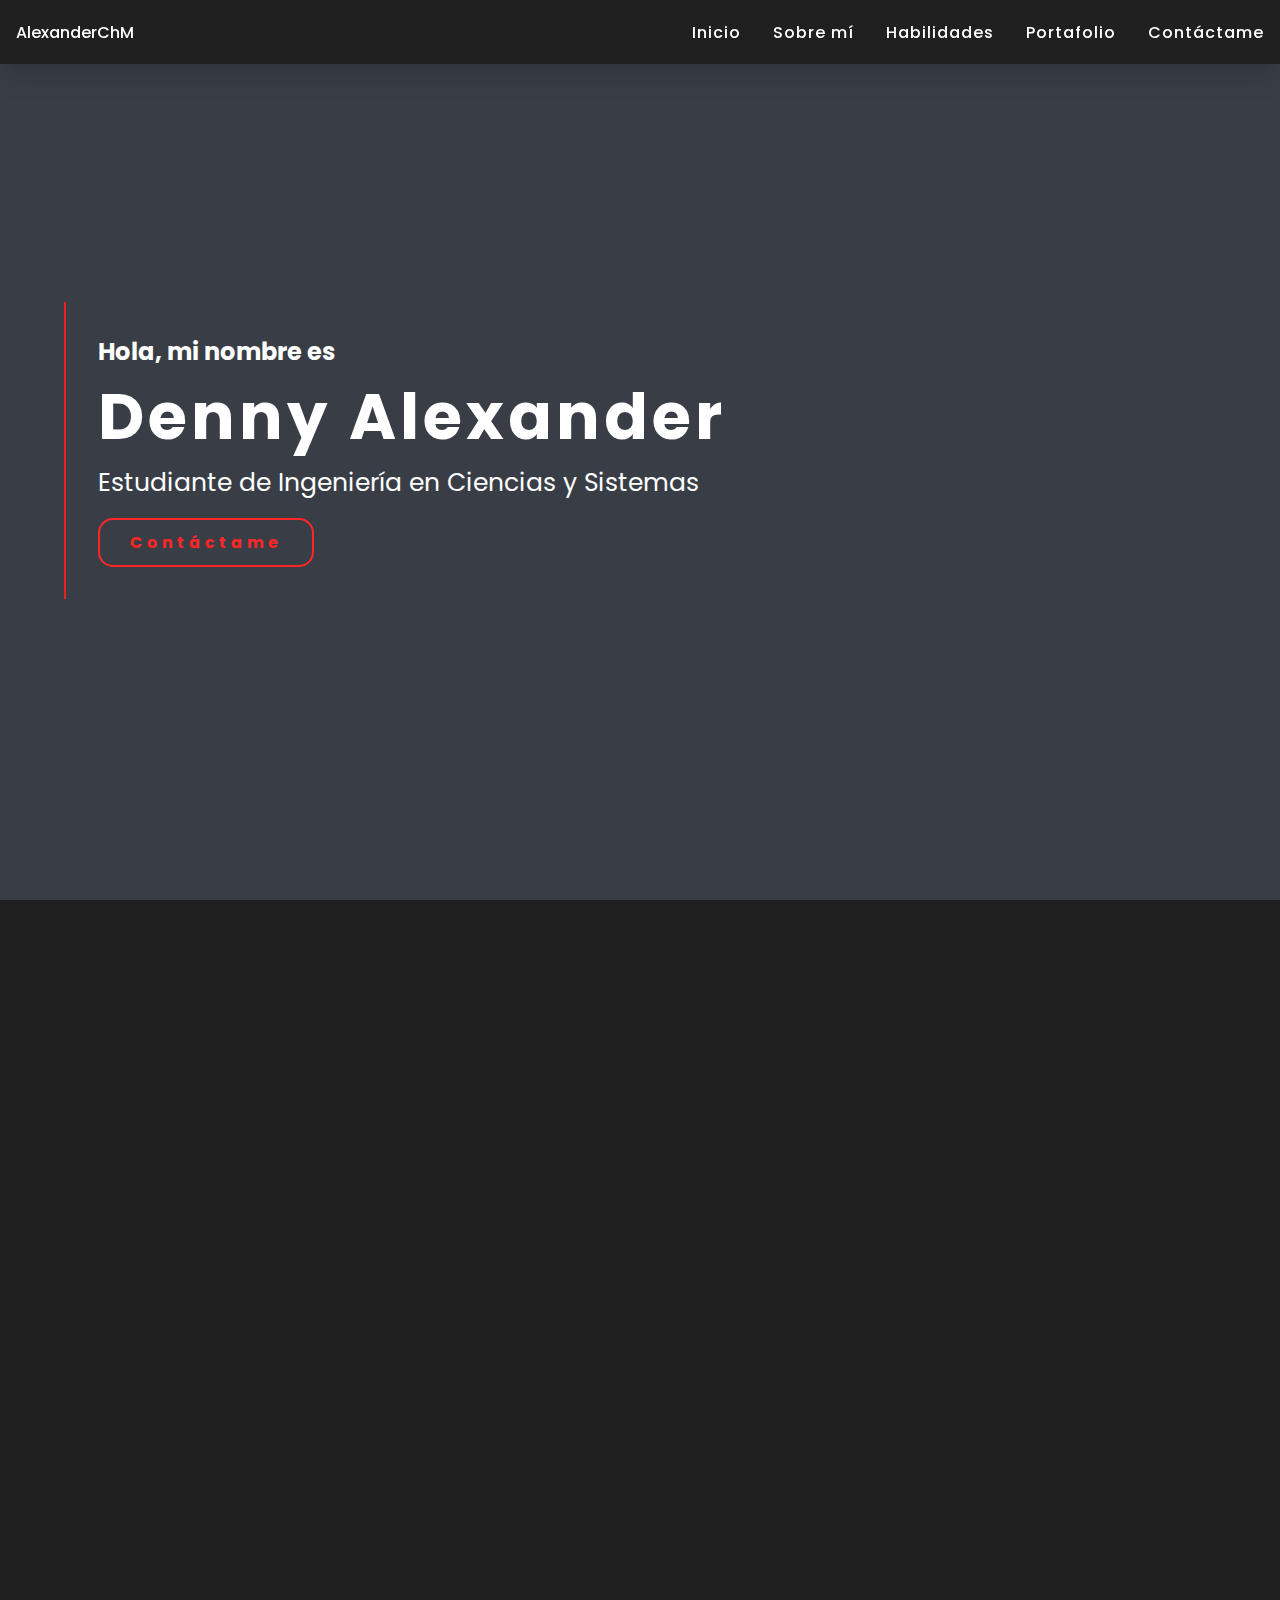
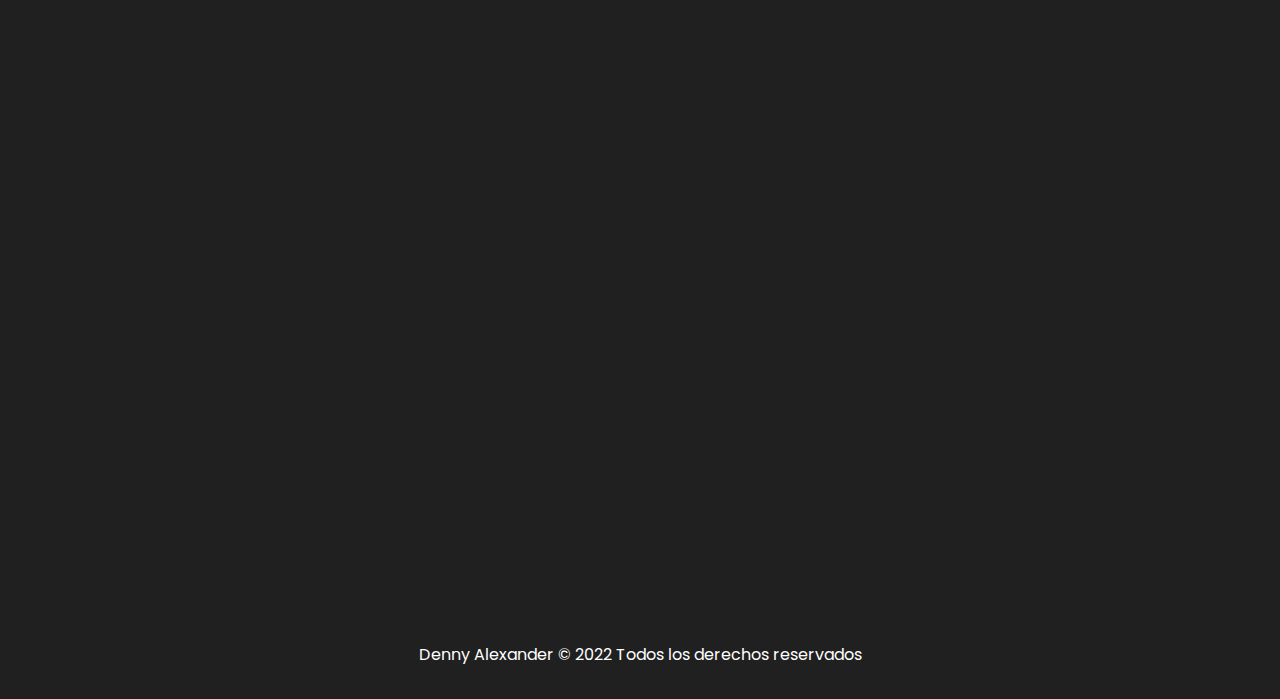
<file: index.html>
<!DOCTYPE html>
<html lang="en">

<head>
    <meta charset="UTF-8">
    <meta http-equiv="X-UA-Compatible" content="IE=edge">
    <meta name="viewport" content="width=device-width, initial-scale=1.0">
    <link href="https://fonts.googleapis.com/css2?family=Poppins:wght@300;400;500;600;700;900&display=swap"
        rel="stylesheet">
    <link href="https://unpkg.com/aos@2.3.1/dist/aos.css" rel="stylesheet">
    <link rel="stylesheet" href="css/styles.css">
    <link rel="stylesheet" href="css/responsive.css">

    <title>Denny Alexander | Portafolio</title>
</head>

<body>
    <!--navbar and -->
    <header>
        <nav class="navbar">
            <div class="nav-logo">
                <a href="#">AlexanderChM</a>
            </div>
            <ul class="nav-menu">
                <li class="nav-item">
                    <a href="#header" class="nav-link">Inicio</a>
                </li>
                <li class="nav-item">
                    <a href="#about-me" class="nav-link">Sobre mí</a>
                </li>
                <li class="nav-item">
                    <a href="#skills" class="nav-link">Habilidades</a>
                </li>
                <li class="nav-item">
                    <a href="#creations" class="nav-link">Portafolio</a>
                </li>
                <li class="nav-item">
                    <a href="#contact" class="nav-link">Contáctame</a>
                </li>
            </ul>
            <div class="hamburger">
                <span class="bar"></span>
                <span class="bar"></span>
                <span class="bar"></span>
            </div>
        </nav>
        <div id="header" class="home" data-aos="fade-up">
            <div class="block">
                <h6>Hola, mi nombre es</h6>
                <h1>Denny Alexander</h1>
                <h3>Estudiante de Ingeniería en Ciencias y Sistemas</h3>
                <a href="#contact" class="button-contact">Contáctame</a>
            </div>
        </div>
    </header>
    <section id="about-me" data-aos="fade-up" class="about-me center">
        <h2 class="title-section">SOBRE MÍ</h2>
        <div class="about">
            <div class="foto"><img src="resources/images/photo.jpg" alt="Alexander Miza"></div>
            <div class="separador"></div>
            <div class="about-me-information">
                <p>Hola, mi nombre es Denny Alexander Chalí Miza, tengo 24 años y actualmente soy estudiante de
                    Ingeniería en
                    Ciencias y
                    Sistemas de la Universidad de San Carlos de Guatemala.</p>
                <br>
                <p>Además de mis estudios en la universidad, me estoy formando en el mundo del diseño y desarrollo
                    web.</p>
                <div class="social">
                    <div class="items"><a href="https://www.facebook.com/alexanderChali195" target="_blank"><svg
                                xmlns="http://www.w3.org/2000/svg" fill="currentColor" class="bi bi-facebook"
                                viewBox="0 0 16 16">
                                <path
                                    d="M16 8.049c0-4.446-3.582-8.05-8-8.05C3.58 0-.002 3.603-.002 8.05c0 4.017 2.926 7.347 6.75 7.951v-5.625h-2.03V8.05H6.75V6.275c0-2.017 1.195-3.131 3.022-3.131.876 0 1.791.157 1.791.157v1.98h-1.009c-.993 0-1.303.621-1.303 1.258v1.51h2.218l-.354 2.326H9.25V16c3.824-.604 6.75-3.934 6.75-7.951z" />
                            </svg></a></div>
                    <div class="items"><a href="https://www.instagram.com/alexander_chali" target="_blank"><svg
                                xmlns="http://www.w3.org/2000/svg" fill="currentColor" class="bi bi-instagram"
                                viewBox="0 0 16 16">
                                <path
                                    d="M8 0C5.829 0 5.556.01 4.703.048 3.85.088 3.269.222 2.76.42a3.917 3.917 0 0 0-1.417.923A3.927 3.927 0 0 0 .42 2.76C.222 3.268.087 3.85.048 4.7.01 5.555 0 5.827 0 8.001c0 2.172.01 2.444.048 3.297.04.852.174 1.433.372 1.942.205.526.478.972.923 1.417.444.445.89.719 1.416.923.51.198 1.09.333 1.942.372C5.555 15.99 5.827 16 8 16s2.444-.01 3.298-.048c.851-.04 1.434-.174 1.943-.372a3.916 3.916 0 0 0 1.416-.923c.445-.445.718-.891.923-1.417.197-.509.332-1.09.372-1.942C15.99 10.445 16 10.173 16 8s-.01-2.445-.048-3.299c-.04-.851-.175-1.433-.372-1.941a3.926 3.926 0 0 0-.923-1.417A3.911 3.911 0 0 0 13.24.42c-.51-.198-1.092-.333-1.943-.372C10.443.01 10.172 0 7.998 0h.003zm-.717 1.442h.718c2.136 0 2.389.007 3.232.046.78.035 1.204.166 1.486.275.373.145.64.319.92.599.28.28.453.546.598.92.11.281.24.705.275 1.485.039.843.047 1.096.047 3.231s-.008 2.389-.047 3.232c-.035.78-.166 1.203-.275 1.485a2.47 2.47 0 0 1-.599.919c-.28.28-.546.453-.92.598-.28.11-.704.24-1.485.276-.843.038-1.096.047-3.232.047s-2.39-.009-3.233-.047c-.78-.036-1.203-.166-1.485-.276a2.478 2.478 0 0 1-.92-.598 2.48 2.48 0 0 1-.6-.92c-.109-.281-.24-.705-.275-1.485-.038-.843-.046-1.096-.046-3.233 0-2.136.008-2.388.046-3.231.036-.78.166-1.204.276-1.486.145-.373.319-.64.599-.92.28-.28.546-.453.92-.598.282-.11.705-.24 1.485-.276.738-.034 1.024-.044 2.515-.045v.002zm4.988 1.328a.96.96 0 1 0 0 1.92.96.96 0 0 0 0-1.92zm-4.27 1.122a4.109 4.109 0 1 0 0 8.217 4.109 4.109 0 0 0 0-8.217zm0 1.441a2.667 2.667 0 1 1 0 5.334 2.667 2.667 0 0 1 0-5.334z" />
                            </svg></a></div>
                    <div class="items"><a href="https://github.com/DennyAlexanderCM" target="_blank"><svg
                                xmlns="http://www.w3.org/2000/svg" fill="currentColor" class="bi bi-github"
                                viewBox="0 0 16 16">
                                <path
                                    d="M8 0C3.58 0 0 3.58 0 8c0 3.54 2.29 6.53 5.47 7.59.4.07.55-.17.55-.38 0-.19-.01-.82-.01-1.49-2.01.37-2.53-.49-2.69-.94-.09-.23-.48-.94-.82-1.13-.28-.15-.68-.52-.01-.53.63-.01 1.08.58 1.23.82.72 1.21 1.87.87 2.33.66.07-.52.28-.87.51-1.07-1.78-.2-3.64-.89-3.64-3.95 0-.87.31-1.59.82-2.15-.08-.2-.36-1.02.08-2.12 0 0 .67-.21 2.2.82.64-.18 1.32-.27 2-.27.68 0 1.36.09 2 .27 1.53-1.04 2.2-.82 2.2-.82.44 1.1.16 1.92.08 2.12.51.56.82 1.27.82 2.15 0 3.07-1.87 3.75-3.65 3.95.29.25.54.73.54 1.48 0 1.07-.01 1.93-.01 2.2 0 .21.15.46.55.38A8.012 8.012 0 0 0 16 8c0-4.42-3.58-8-8-8z" />
                            </svg></a></div>
                    <div class="items"><a href="https://www.linkedin.com/in/dennyalexanderchm" target="_blank"><svg
                                xmlns="http://www.w3.org/2000/svg" fill="currentColor" class="bi bi-linkedin"
                                viewBox="0 0 16 16">
                                <path
                                    d="M0 1.146C0 .513.526 0 1.175 0h13.65C15.474 0 16 .513 16 1.146v13.708c0 .633-.526 1.146-1.175 1.146H1.175C.526 16 0 15.487 0 14.854V1.146zm4.943 12.248V6.169H2.542v7.225h2.401zm-1.2-8.212c.837 0 1.358-.554 1.358-1.248-.015-.709-.52-1.248-1.342-1.248-.822 0-1.359.54-1.359 1.248 0 .694.521 1.248 1.327 1.248h.016zm4.908 8.212V9.359c0-.216.016-.432.08-.586.173-.431.568-.878 1.232-.878.869 0 1.216.662 1.216 1.634v3.865h2.401V9.25c0-2.22-1.184-3.252-2.764-3.252-1.274 0-1.845.7-2.165 1.193v.025h-.016a5.54 5.54 0 0 1 .016-.025V6.169h-2.4c.03.678 0 7.225 0 7.225h2.4z" />
                            </svg></a></div>
                </div>
            </div>
        </div>
    </section>
    <section id="skills">
        <h2 class="title-section" data-aos="fade-up">HABILIDADES</h2>
        <div class="skills-sections">
            <div class="skill" data-aos="fade-up">
                <img src="resources/icons/html.svg" alt="">
                <div>
                    <h4>Html</h4>
                    <p>Lenguaje de marcas de Hipertexto</p>
                </div>
            </div>

            <div class="skill" data-aos="fade-up"><img src="resources/icons/css.svg" alt="java script">
                <div>
                    <h4>CSS</h4>
                    <p>Hojas de estilo en cascada</p>
                </div>
            </div>
            <div class="skill" data-aos="fade-up">
                <img src="resources/icons/js.svg" alt="">
                <div>
                    <h4>Java Script</h4>
                    <p>Lenguaje de programación interpretado</p>
                </div>
            </div>
            <div class="skill" data-aos="fade-up"><img src="resources/icons/java.svg" alt="java">
                <div>
                    <h4>Java</h4>
                    <p>Lenguaje de programación</p>
                </div>
            </div>
            <div class="skill" data-aos="fade-up"><img src="resources/icons/python.svg" alt="pyhon">
                <div>
                    <h4>Python</h4>
                    <p>Lenguaje de programación interpretado</p>
                </div>
            </div>
            <div class="skill" data-aos="fade-up"><img src="resources/icons/git.svg" alt="git">
                <div>
                    <h4>Git</h4>
                    <p>Controlador de versiones</p>
                </div>
            </div>
        </div>
    </section>
    <section id="creations" class="creations" data-aos="fade-up">
        <h2 class="title-section">PORTAFOLIO</h2>
        <div class="proyectos"><a href="https://uhospitalluz.herokuapp.com/" target="_blank"><img
                    src="resources/images/proyecto1.png" alt=""></a></div>
        <div class="proyectos"><a href="https://dennyalexandercm.github.io/museum-of-candy/" target="_blank"><img
                    src="resources/images/proyecto2.png" alt=""></a></div>
    </section>
    <section id="contact" class="contact" data-aos="fade-up">
        <h2 class="title-section">CONTÁCTAME</h2>
        <div class="container">
            <div class="right">
                <div class="information">
                    <div class="icon"><svg xmlns="http://www.w3.org/2000/svg" width="16" height="16" fill="currentColor"
                            class="bi bi-geo-alt" viewBox="0 0 16 16">
                            <path
                                d="M12.166 8.94c-.524 1.062-1.234 2.12-1.96 3.07A31.493 31.493 0 0 1 8 14.58a31.481 31.481 0 0 1-2.206-2.57c-.726-.95-1.436-2.008-1.96-3.07C3.304 7.867 3 6.862 3 6a5 5 0 0 1 10 0c0 .862-.305 1.867-.834 2.94zM8 16s6-5.686 6-10A6 6 0 0 0 2 6c0 4.314 6 10 6 10z" />
                            <path d="M8 8a2 2 0 1 1 0-4 2 2 0 0 1 0 4zm0 1a3 3 0 1 0 0-6 3 3 0 0 0 0 6z" />
                        </svg></div>
                    <p></span><span>Dirección:</span> San Juan Comalapa, Chimaltenango, Guatemala.
                    </p>
                </div>
                <div class="information">
                    <div class="icon"><svg xmlns="http://www.w3.org/2000/svg" width="16" height="16" fill="currentColor"
                            class="bi bi-telephone" viewBox="0 0 16 16">
                            <path
                                d="M3.654 1.328a.678.678 0 0 0-1.015-.063L1.605 2.3c-.483.484-.661 1.169-.45 1.77a17.568 17.568 0 0 0 4.168 6.608 17.569 17.569 0 0 0 6.608 4.168c.601.211 1.286.033 1.77-.45l1.034-1.034a.678.678 0 0 0-.063-1.015l-2.307-1.794a.678.678 0 0 0-.58-.122l-2.19.547a1.745 1.745 0 0 1-1.657-.459L5.482 8.062a1.745 1.745 0 0 1-.46-1.657l.548-2.19a.678.678 0 0 0-.122-.58L3.654 1.328zM1.884.511a1.745 1.745 0 0 1 2.612.163L6.29 2.98c.329.423.445.974.315 1.494l-.547 2.19a.678.678 0 0 0 .178.643l2.457 2.457a.678.678 0 0 0 .644.178l2.189-.547a1.745 1.745 0 0 1 1.494.315l2.306 1.794c.829.645.905 1.87.163 2.611l-1.034 1.034c-.74.74-1.846 1.065-2.877.702a18.634 18.634 0 0 1-7.01-4.42 18.634 18.634 0 0 1-4.42-7.009c-.362-1.03-.037-2.137.703-2.877L1.885.511z" />
                        </svg></div>
                    <p><span>Teléfono:</span> +502 51710204</p>
                </div>
                <div class="information">
                    <div class="icon"><svg xmlns="http://www.w3.org/2000/svg" width="16" height="16" fill="currentColor"
                            class="bi bi-envelope" viewBox="0 0 16 16">
                            <path
                                d="M0 4a2 2 0 0 1 2-2h12a2 2 0 0 1 2 2v8a2 2 0 0 1-2 2H2a2 2 0 0 1-2-2V4Zm2-1a1 1 0 0 0-1 1v.217l7 4.2 7-4.2V4a1 1 0 0 0-1-1H2Zm13 2.383-4.708 2.825L15 11.105V5.383Zm-.034 6.876-5.64-3.471L8 9.583l-1.326-.795-5.64 3.47A1 1 0 0 0 2 13h12a1 1 0 0 0 .966-.741ZM1 11.105l4.708-2.897L1 5.383v5.722Z" />
                        </svg></div>
                    <p><span>Email:</span> dennychali6@gmail.com</p>
                </div>
                <div class="information web-page">
                    <div class="icon"><svg xmlns="http://www.w3.org/2000/svg" width="16" height="16" fill="currentColor"
                            class="bi bi-globe" viewBox="0 0 16 16">
                            <path
                                d="M0 8a8 8 0 1 1 16 0A8 8 0 0 1 0 8zm7.5-6.923c-.67.204-1.335.82-1.887 1.855A7.97 7.97 0 0 0 5.145 4H7.5V1.077zM4.09 4a9.267 9.267 0 0 1 .64-1.539 6.7 6.7 0 0 1 .597-.933A7.025 7.025 0 0 0 2.255 4H4.09zm-.582 3.5c.03-.877.138-1.718.312-2.5H1.674a6.958 6.958 0 0 0-.656 2.5h2.49zM4.847 5a12.5 12.5 0 0 0-.338 2.5H7.5V5H4.847zM8.5 5v2.5h2.99a12.495 12.495 0 0 0-.337-2.5H8.5zM4.51 8.5a12.5 12.5 0 0 0 .337 2.5H7.5V8.5H4.51zm3.99 0V11h2.653c.187-.765.306-1.608.338-2.5H8.5zM5.145 12c.138.386.295.744.468 1.068.552 1.035 1.218 1.65 1.887 1.855V12H5.145zm.182 2.472a6.696 6.696 0 0 1-.597-.933A9.268 9.268 0 0 1 4.09 12H2.255a7.024 7.024 0 0 0 3.072 2.472zM3.82 11a13.652 13.652 0 0 1-.312-2.5h-2.49c.062.89.291 1.733.656 2.5H3.82zm6.853 3.472A7.024 7.024 0 0 0 13.745 12H11.91a9.27 9.27 0 0 1-.64 1.539 6.688 6.688 0 0 1-.597.933zM8.5 12v2.923c.67-.204 1.335-.82 1.887-1.855.173-.324.33-.682.468-1.068H8.5zm3.68-1h2.146c.365-.767.594-1.61.656-2.5h-2.49a13.65 13.65 0 0 1-.312 2.5zm2.802-3.5a6.959 6.959 0 0 0-.656-2.5H12.18c.174.782.282 1.623.312 2.5h2.49zM11.27 2.461c.247.464.462.98.64 1.539h1.835a7.024 7.024 0 0 0-3.072-2.472c.218.284.418.598.597.933zM10.855 4a7.966 7.966 0 0 0-.468-1.068C9.835 1.897 9.17 1.282 8.5 1.077V4h2.355z" />
                        </svg></div>
                    <p><span>Web:</span> www.alexanderchm.com</p>
                </div>
            </div>
        </div>
    </section>
    <footer>
        <p>Denny Alexander &copy; 2022 Todos los derechos reservados </p>
    </footer>
    <script src="script/script.js"></script>
    <script src="https://unpkg.com/aos@2.3.1/dist/aos.js"></script>
    <script>
        AOS.init();
    </script>
</body>

</html>
</file>
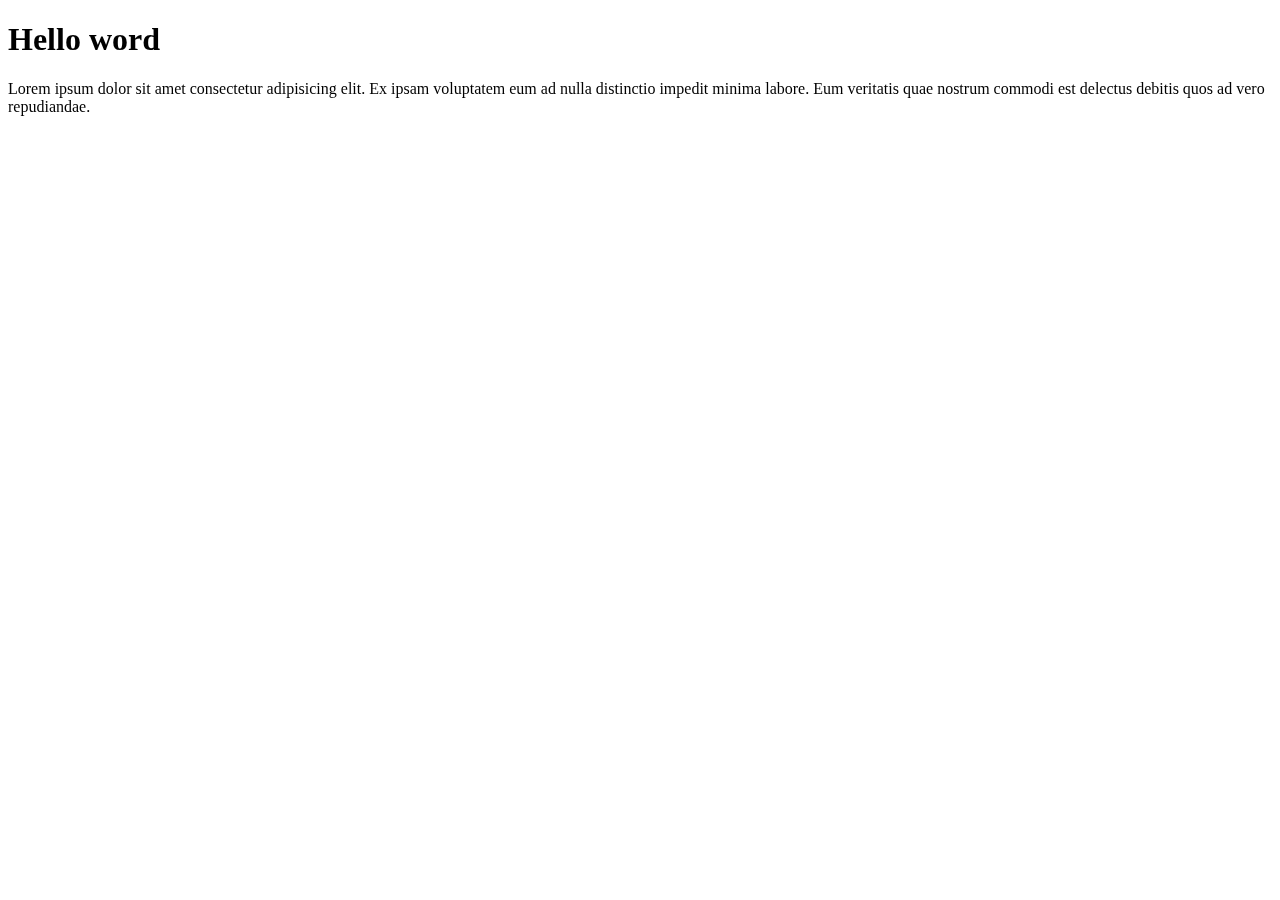
<file: example.html>
<!DOCTYPE html>
<html lang="en">

<head>
    <meta charset="UTF-8">
    <meta http-equiv="X-UA-Compatible" content="IE=edge">
    <meta name="viewport" content="width=device-width, initial-scale=1.0">
    <link href="https://unpkg.com/aos@2.3.1/dist/aos.css" rel="stylesheet">
    <title>Document</title>
</head>

<body>
    <div data-aos="fade-up">
        <h1>Hello word</h1>
    </div>
    <div data-aos="fade-up">
        <p>Lorem ipsum dolor sit amet consectetur adipisicing elit. Ex ipsam voluptatem eum ad nulla distinctio impedit
            minima labore. Eum veritatis quae nostrum commodi est delectus debitis quos ad vero repudiandae.</p>
    </div>
    <script src="https://unpkg.com/aos@2.3.1/dist/aos.js"></script>
    <script>
        AOS.init();
    </script>  
</body>

</html>
</file>
<file: css/styles.css>
* {
    margin: 0;
    padding: 0;
    font-family: 'Poppins', sans-serif;
    color: #ffffff;
}

body {
    background-color: #202020;
}

html {
    scroll-behavior: smooth;
}

[id] {
    scroll-margin-top: 4rem;
}
/*
.hidden{
    opacity: 0;
    filter: blur(5px);
    transform: translateX(-100%);
    transition: all 1s;
}

.show{
    opacity: 1;
    filter: blur(0);
    transform: translateX(0);
}*/

.navbar {
    display: flex;
    position: fixed;
    z-index: 100;
    background-color: #202020;
    height: 4rem;
    width: 100%;
    justify-content: space-between;
    align-items: center;
    box-shadow: rgba(0, 0, 0, 0.1) 0px 20px 25px -5px, rgba(0, 0, 0, 0.04) 0px 10px 10px -5px;
}

.nav-logo {
    margin: 0 1rem;
}

.nav-logo a {
    text-decoration: none;
    font-size: 1rem;
    font-weight: 500;
}

.nav-menu {
    margin: auto 0;
    align-self: flex-end;
    display: flex;
}

.nav-item {
    list-style: none;
    margin: 0 1rem;
}

.nav-menu  .nav-link {
    text-decoration: none;
    letter-spacing: 1px;
    font-size: 1rem;
    font-weight: 500;
    outline: none;
    padding-top: 8px;
    position: relative;
}

.nav-link, .nav-link:after {
    border-color: transparent;
}

.nav-link:before {
    width: 0;
    height: 3px;
    content: " ";
    background-color: #FF2626;
    position: absolute;
    top: 0;
    left: 50%;
    transition: all 0.7s ease;
}

.nav-link:after {
    top: 100%;
}

.nav-link:hover, .nav-link:hover:after {
    color: #FF2626;
}

.nav-link:hover:before {
    width: 100%;
    left: 0;
}

.nav-link:hover:after {
    width: 100%;
    left: 0;
}

.hamburger {
    display: none;
}

.bar {
    display: block;
    width: 25px;
    height: 3px;
    margin: 5px auto;
    transition: all 0.3s ease;
    background-color: #e90e0e;
}

/*media query*/

.hamburger.active .bar:nth-child(2) {
    opacity: 0;
}

.hamburger.active .bar:nth-child(1) {
    transform: translateY(8px) rotate(45deg);
}

.hamburger.active .bar:nth-child(3) {
    transform: translateY(-8px) rotate(-45deg);
}

.home {
    display: flex;
    background-color: #393E46;
    height: 100vh;
    overflow: hidden;
    align-items: center;
}

.home .block {
    margin-left: 4rem;
    border-left: solid #e72020 2px;
    padding: 2rem;
}

.home .block h1 {
    letter-spacing: 4px;
    font-weight: 700;
    font-size: 4rem;
}

.home .block h6 {
    font-weight: 700;
    font-size: 1.5rem;
}

.home .block h3 {
    font-weight: 400;
    font-size: 25px;
}

.home .block .button-contact {
    color: #FF2626;
    font-size: 1rem;
    letter-spacing: 4px;
    text-decoration: none;
    padding: 10px 30px;
    font-weight: 700;
    cursor: pointer;
    border: 2px solid #FF2626;
    border-radius: 15px;
    margin-top: 1rem;
    float: left;
    transition: all 0.5s ease;
}

.home .block a:hover {
    color: #393E46;
    background-color: #FF2626;
}

/*sobre mí*/

section {
    margin: 2rem 3rem;
    padding: 2rem 0;
}

.title-section {
    text-align: center;
    font-weight: 700;
    font-size: 2.5rem;
    margin-bottom: 1rem;
}

.about {
    display: flex;
    flex-wrap: wrap;
    flex-direction: row;
    justify-content: space-evenly;
}

.foto {
    display: flex;
    justify-content: center;
    width: 20%;
}

.foto img {
    justify-content: center;
    width: 100%;
    margin: auto;
    border-radius: 10px;
    box-shadow: rgba(32, 32, 32, 0.09) 0px 2px 1px, rgba(0, 0, 0, 0.09) 0px 4px 2px, rgba(0, 0, 0, 0.09) 0px 8px 4px, rgba(0, 0, 0, 0.09) 0px 16px 8px, rgba(0, 0, 0, 0.09) 0px 32px 16px;
}

.separador {
    width: 1px;
    background-color: gray
}

.about-me-information {
    display: flex;
    flex-direction: column;
    width: 60%;
    box-sizing: border-box;

}

.about-me-information p {
    text-align: justify;
    font-size: 1.4rem;
    letter-spacing: 1px;
}

.social {
    width: 50%;
    display: flex;
    justify-content: space-between;
    padding-top: 2rem;
    margin: auto 0 0 0;
}

.social .items svg {
    width: 2.2rem;
    height: 2.2rem;
    box-shadow: rgba(32, 32, 32, 0.09) 0px 2px 1px, rgba(0, 0, 0, 0.09) 0px 4px 2px, rgba(0, 0, 0, 0.09) 0px 8px 4px, rgba(0, 0, 0, 0.09) 0px 16px 8px, rgba(0, 0, 0, 0.09) 0px 32px 16px;
}


footer p {
    font-size: 1rem;
    text-align: center;
    padding: 2rem;
}

.skills-sections {
    padding-top: 1rem;
    display: flex;
    flex-wrap: wrap;
    justify-content: space-evenly;
}

.skill {
    display: flex;
    align-items: center;
    width: 27%;
    height: 80px;
    background-color: #393E46;
    margin-bottom: 2rem;
    border-radius: 10px;
    box-shadow: rgba(32, 32, 32, 0.09) 0px 2px 1px, rgba(0, 0, 0, 0.09) 0px 4px 2px, rgba(0, 0, 0, 0.09) 0px 7px 4px, rgba(0, 0, 0, 0.09) 0px 16px 8px, rgba(0, 0, 0, 0.09) 0px 32px 16px;

}

.skill:nth-child(1){
    transition-delay: 200ms;
}

.skill:nth-child(2){
    transition-delay: 400ms;
}
.skill:nth-child(3){
    transition-delay: 600ms;
}
.skill:nth-child(4){
    transition-delay: 800ms;
}

.skill:nth-child(5){
    transition-delay: 1000ms;
}
.skill:nth-child(6){
    transition-delay: 1200ms;
}

.skill img {
    display: inline;
    width: 60px;
    padding: 5px;
    margin-right: 8px;
    border-radius: 10px
}

.container {
    width: 75%;
    display: flex;
    margin: auto;
    background-color: #393E46;
    border-radius: 10px;
    box-shadow: rgba(32, 32, 32, 0.09) 0px 2px 1px, rgba(0, 0, 0, 0.09) 0px 4px 2px, rgba(0, 0, 0, 0.09) 0px 7px 4px, rgba(0, 0, 0, 0.09) 0px 16px 8px, rgba(0, 0, 0, 0.09) 0px 32px 16px;
}

.container .left h3 {
    margin-top: 2rem;
    margin-bottom: 1rem;
    font-weight: 500;
    font-size: 1.2rem;
}

.right {
    height: 375px;
    display: flex;
    width: 100%;
    align-items: center;
    flex-direction: column;
    justify-content: space-evenly;
}

.form-input input:focus {
    border-bottom: 1px solid #FF2626;
}


.icon {
    width: 50px;
    height: 50px;
    border-radius: 50%;
    margin-right: 10px;
    background-color: rgba(255, 255, 255, 0.1);
    ;
}

.information .icon svg {
    width: 30px;
    height: 30px;
    margin: 10px;
}

.container .right .information p {
    font-size: 1.2rem;
    color: #b1b1b1;
}

.information {
    width: 90%;
    display: flex;
    flex-direction: row;
    align-items: center;
}

.container .right div span {
    font-weight: 600;
}

.proyectos{
    display: flex;
    align-items: center;
    justify-content: center;
    margin: 2rem;
}

.proyectos a img{
    width: 100%;
}
</file>
<file: css/responsive.css>
/*pantallas con resoluciones menores a 800px*/
@media screen and (max-width: 768px) {
    .nav-menu {
        padding-top: 2rem;
        position: fixed;
        left: -100%;
        z-index: 1;
        top: 4.5rem;
        flex-direction: column;
        background-color: #202020;
        width: 100%;
        border-bottom-right-radius: 12px;
        border-bottom-left-radius: 12px;
        text-align: center;
        transition: all 0.5s ease-in-out;
        box-shadow:
            0 10px 27px rgba(0, 0, 0, 0.05);
    }

    .nav-menu.active {
        left: 0;
    }

    .nav-item {
        margin: 0 0 2rem
    }

    .hamburger {
        margin: auto 1rem;
        display: block;
        cursor: pointer;
    }

    .home .block {
        width: 100%;
        margin-left: 2rem;
    }

    .home .block h1 {
        font-size: 2.5rem;
    }

    .home .block h6 {
        font-size: 20px;
    }

    .home .block h3 {
        font-size: 15px;
    }

    .home .block a {
        font-size: 10px;
        padding: 10px 30px;
    }

    .separador {
        display: none;
    }

    .foto {
        width: 100%;
    }

    .foto img {
        width: 40%;
    }

    .about-me-information {
        width: 100%;
        padding: 1rem;
        border-left: none;
    }

    .about-me-information p {
        font-size: 1rem;
    }

    .social {
        width: 100%;
        padding: 1rem;
        justify-content: space-evenly;
    }

    .social .items a {
        width: 2rem;
        height: 2rem;
    }

    .skill {
        width: 100%;
    }

    .container {
        width: 100%;
        flex-direction: column;
    }

    .left, .right {
        width: 100%;
    }

    section {
        padding: 1rem 0;
    }
}
</file>
